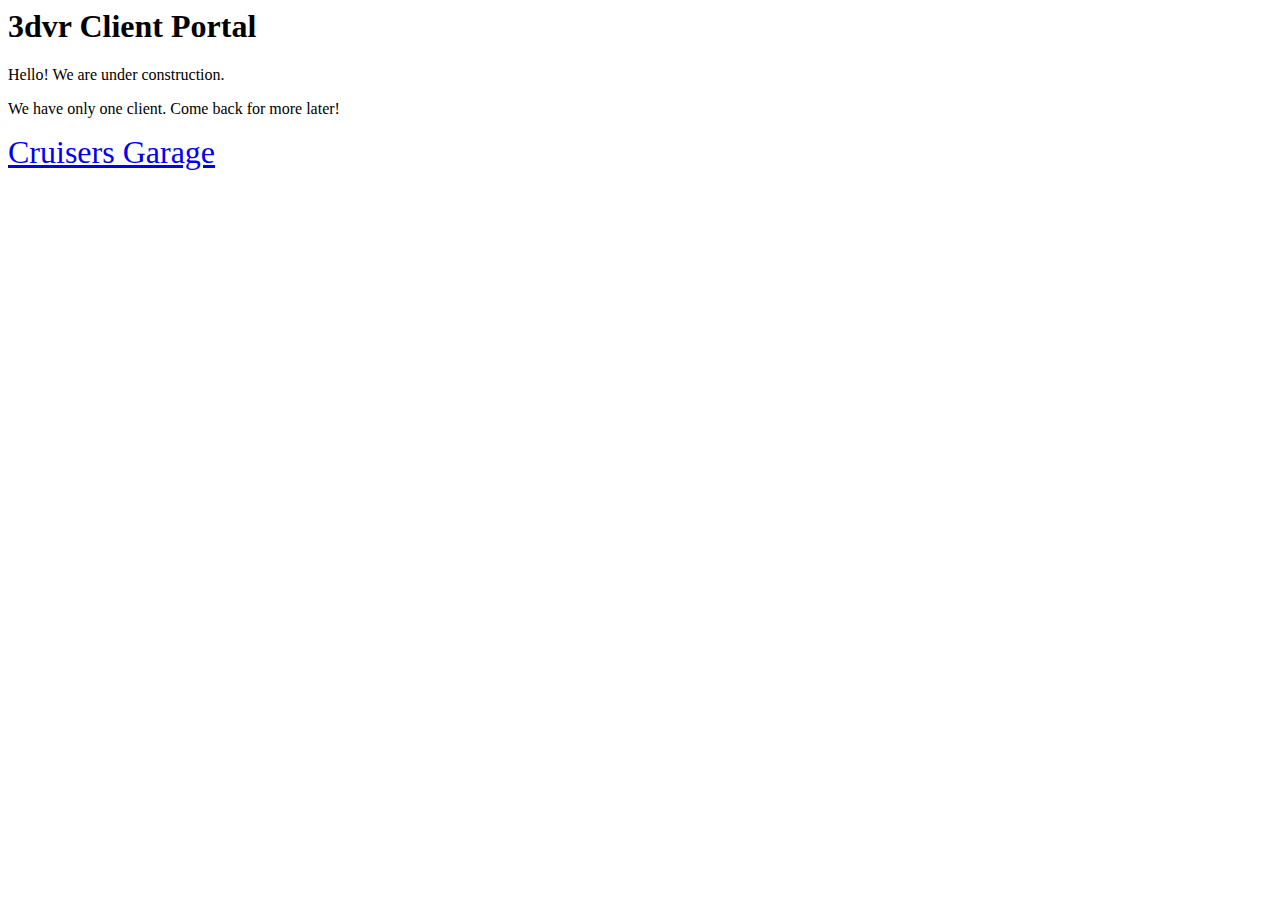
<file: index.html>
<!--### Index.html -->

<html>
 
<head> <!-- Imports go here -->
<link rel="stylesheet" href="style.css"> 
</head>
 
<body> <!-- This is the start of the page -->
<h1>3dvr Client Portal</h1>

<p>Hello! We are under construction. </p>
<p>We have only one client. Come back for more later!</p>

<a href="/pages/Cruisers_Garage.html">Cruisers Garage</a>
</body>
 
</html>
</file>
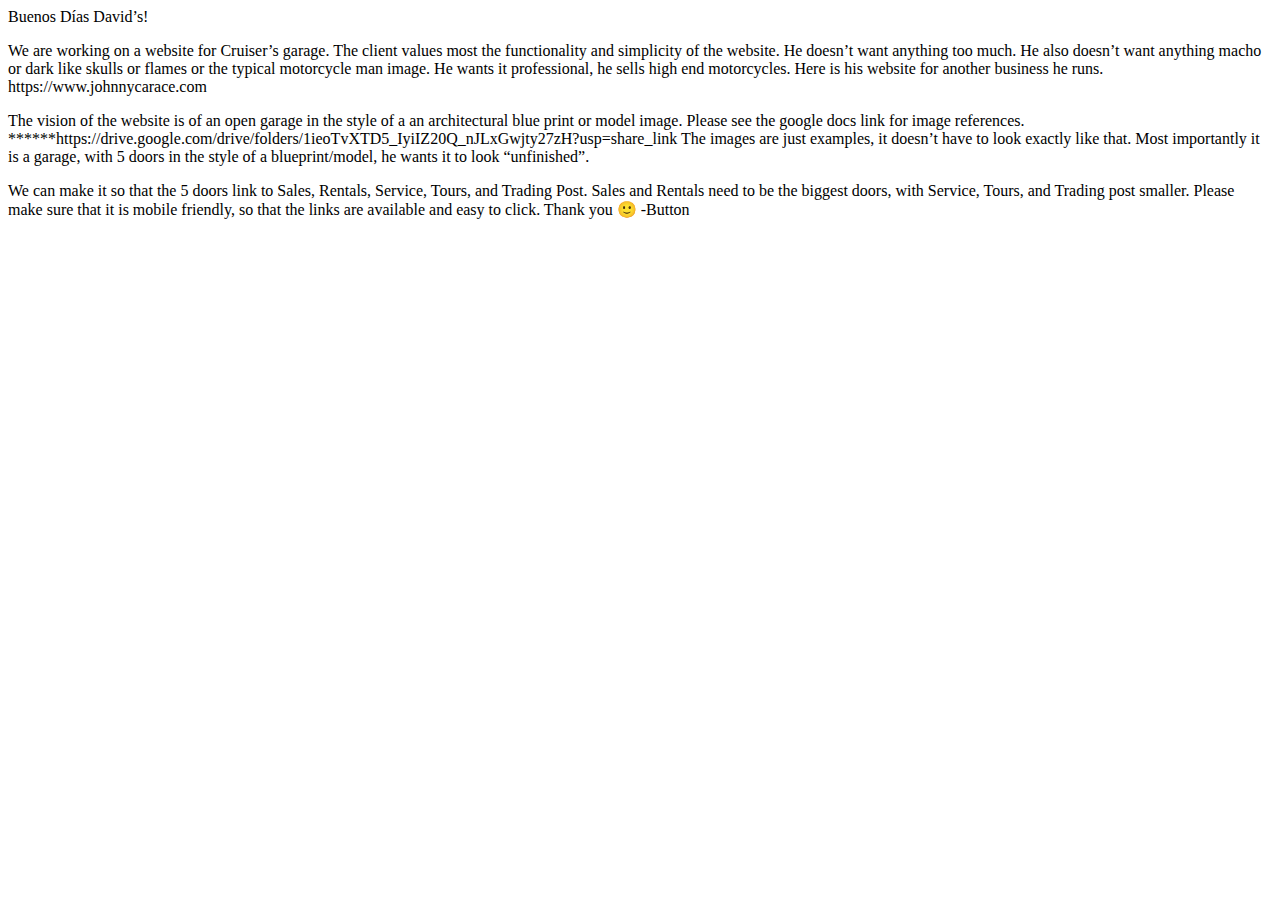
<file: Davids_Letter.html>
<html>
    
<p>Buenos Días David’s!</p>

<p>We are working on a website for Cruiser’s garage. The client values most the functionality and simplicity of the website. 

He doesn’t want anything too much. He also doesn’t want anything macho or dark like skulls or flames or the typical motorcycle man image. He wants it professional, he sells high end motorcycles.

Here is his website for another business he runs. https://www.johnnycarace.com </p>


<p>
The vision of the website is of an open garage in the style of a an architectural blue print or model image. Please see the google docs link for image references.

 ******https://drive.google.com/drive/folders/1ieoTvXTD5_IyiIZ20Q_nJLxGwjty27zH?usp=share_link

The images are just examples, it doesn’t have to look exactly like that. Most importantly it is a garage, with 5 doors in the style of a blueprint/model, he wants it to look “unfinished”.
</p>


<p>We can make it so that the 5 doors link to Sales, Rentals, Service, Tours, and Trading Post. Sales and Rentals need to be the biggest doors, with Service, Tours, and Trading post smaller. 

Please make sure that it is mobile friendly, so that the links are available and easy to click.  

Thank you 🙂

-Button</p>

</html>
</file>
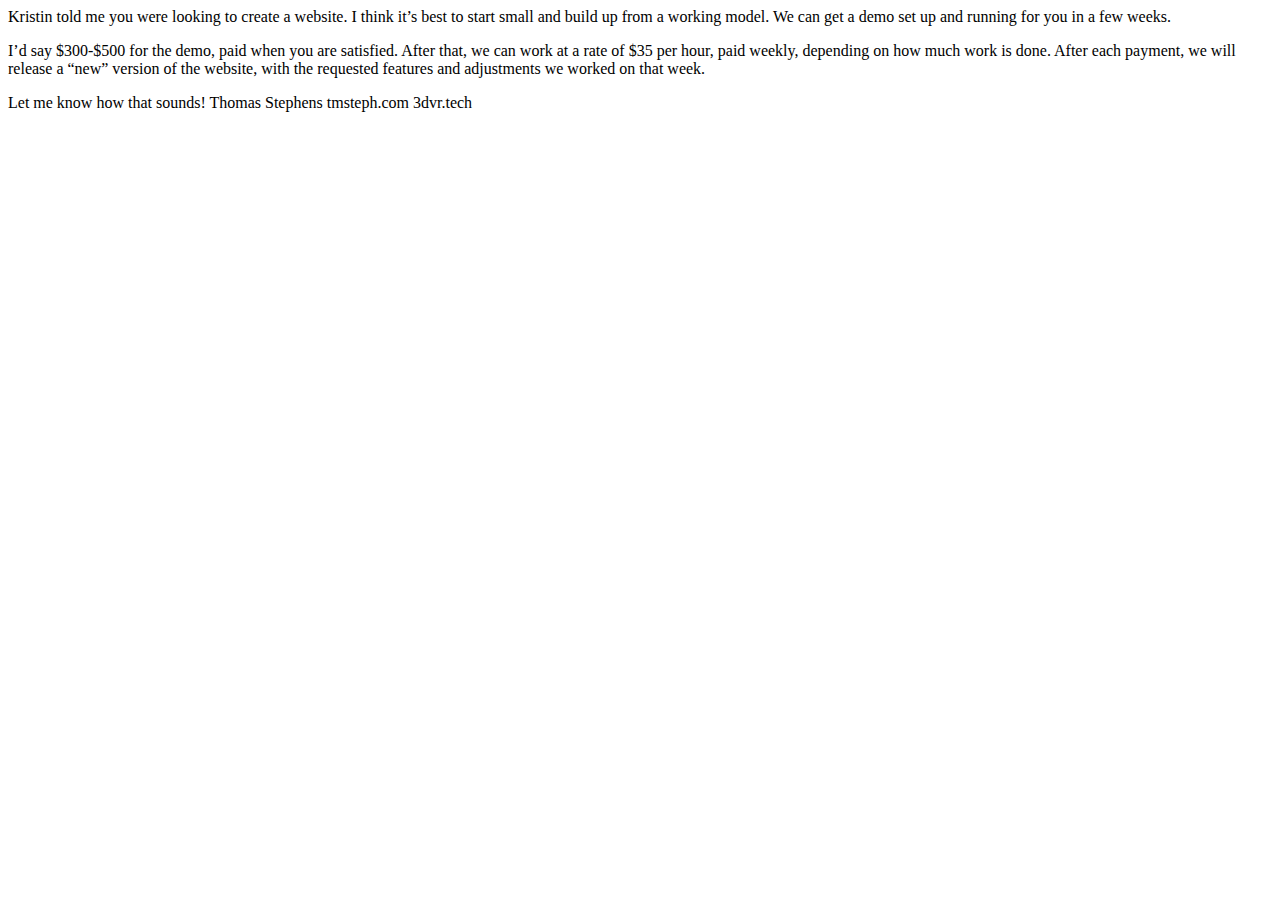
<file: Dear_John.html>
<html>
    <p>Kristin told me you were looking to create a website.

I think it’s best to start small and build up from a working model. 

We can get a demo set up and running for you in a few weeks.
</p>

<p>I’d say $300-$500 for the demo, paid when you are satisfied. 

After that, we can work at a rate of $35 per hour, paid weekly, depending on how much work is done.

After each payment, we will release a “new” version of the website, with the requested features and adjustments we worked on that week. 
</p>

<p>
Let me know how that sounds! 

Thomas Stephens

tmsteph.com

3dvr.tech</p>
</html>
</file>
<file: style.css>
a {
        font-size: 2rem;
        display:block;
        }
</file>
